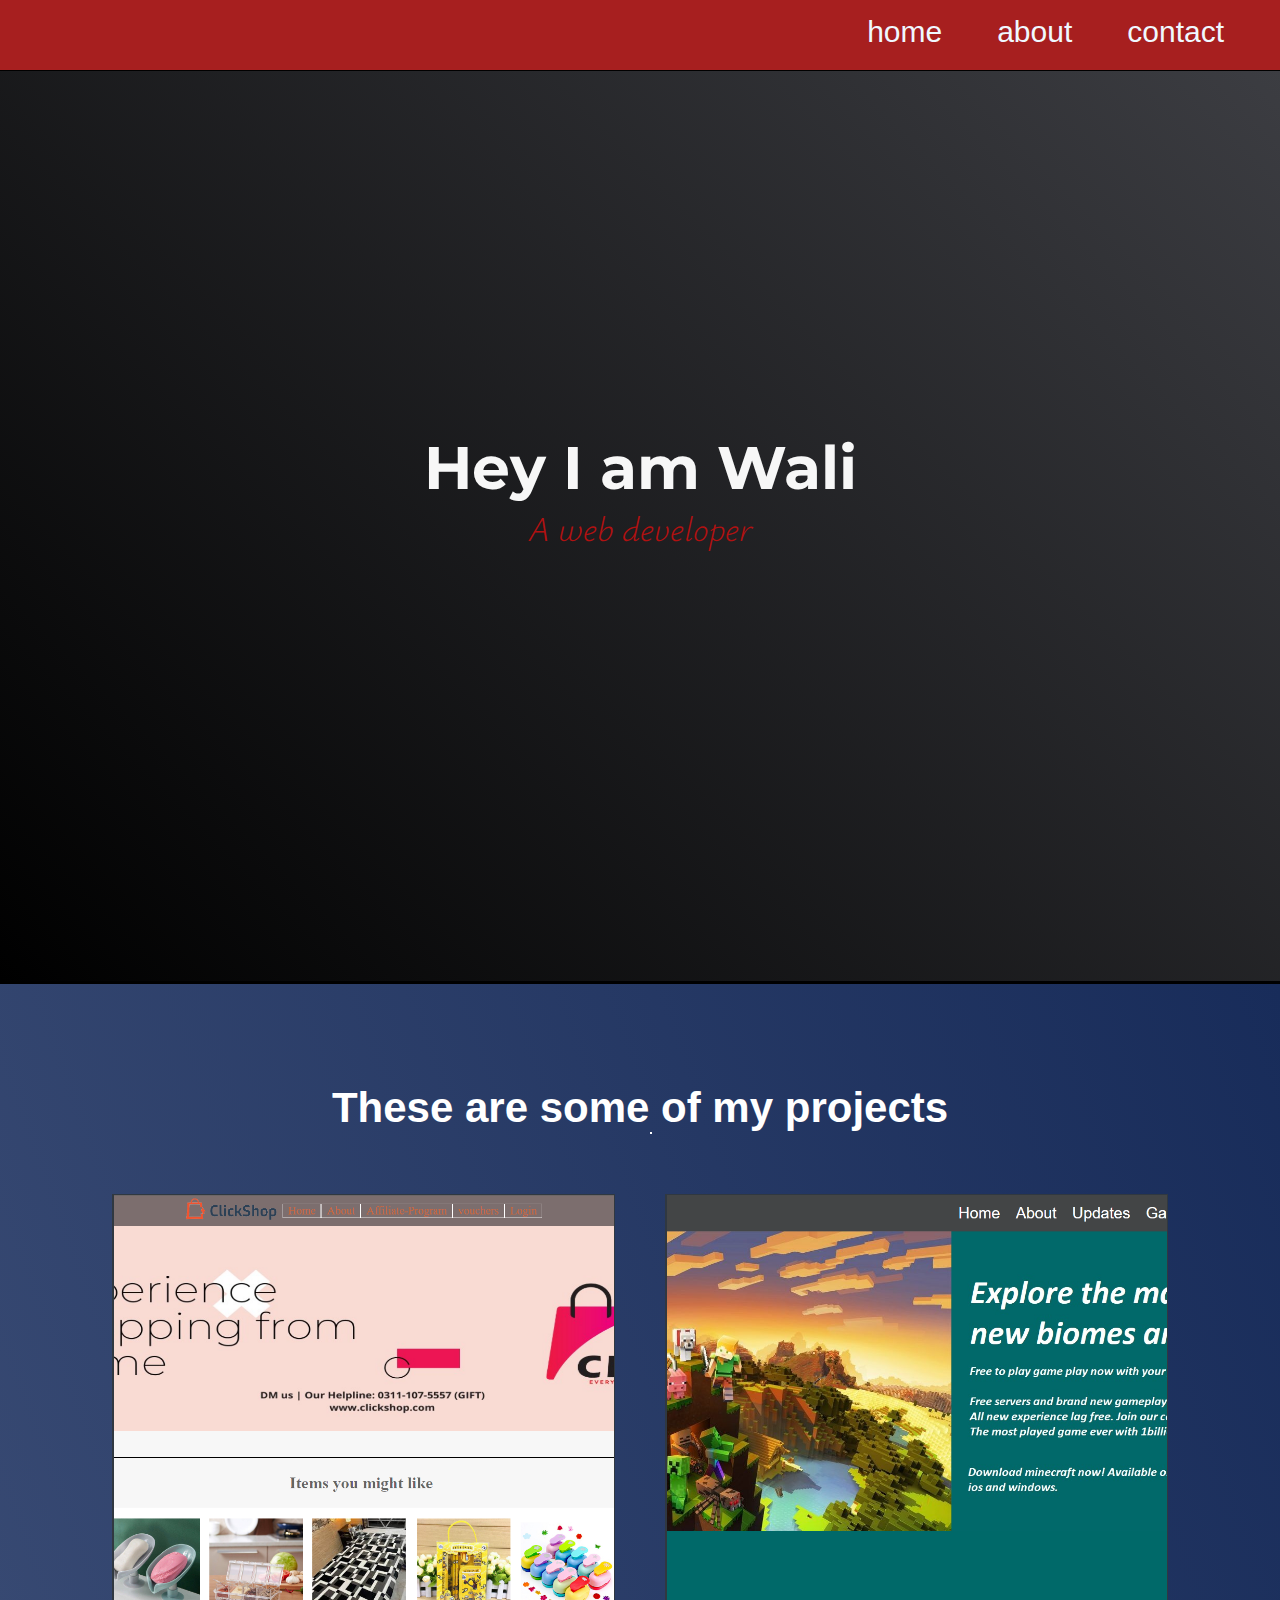
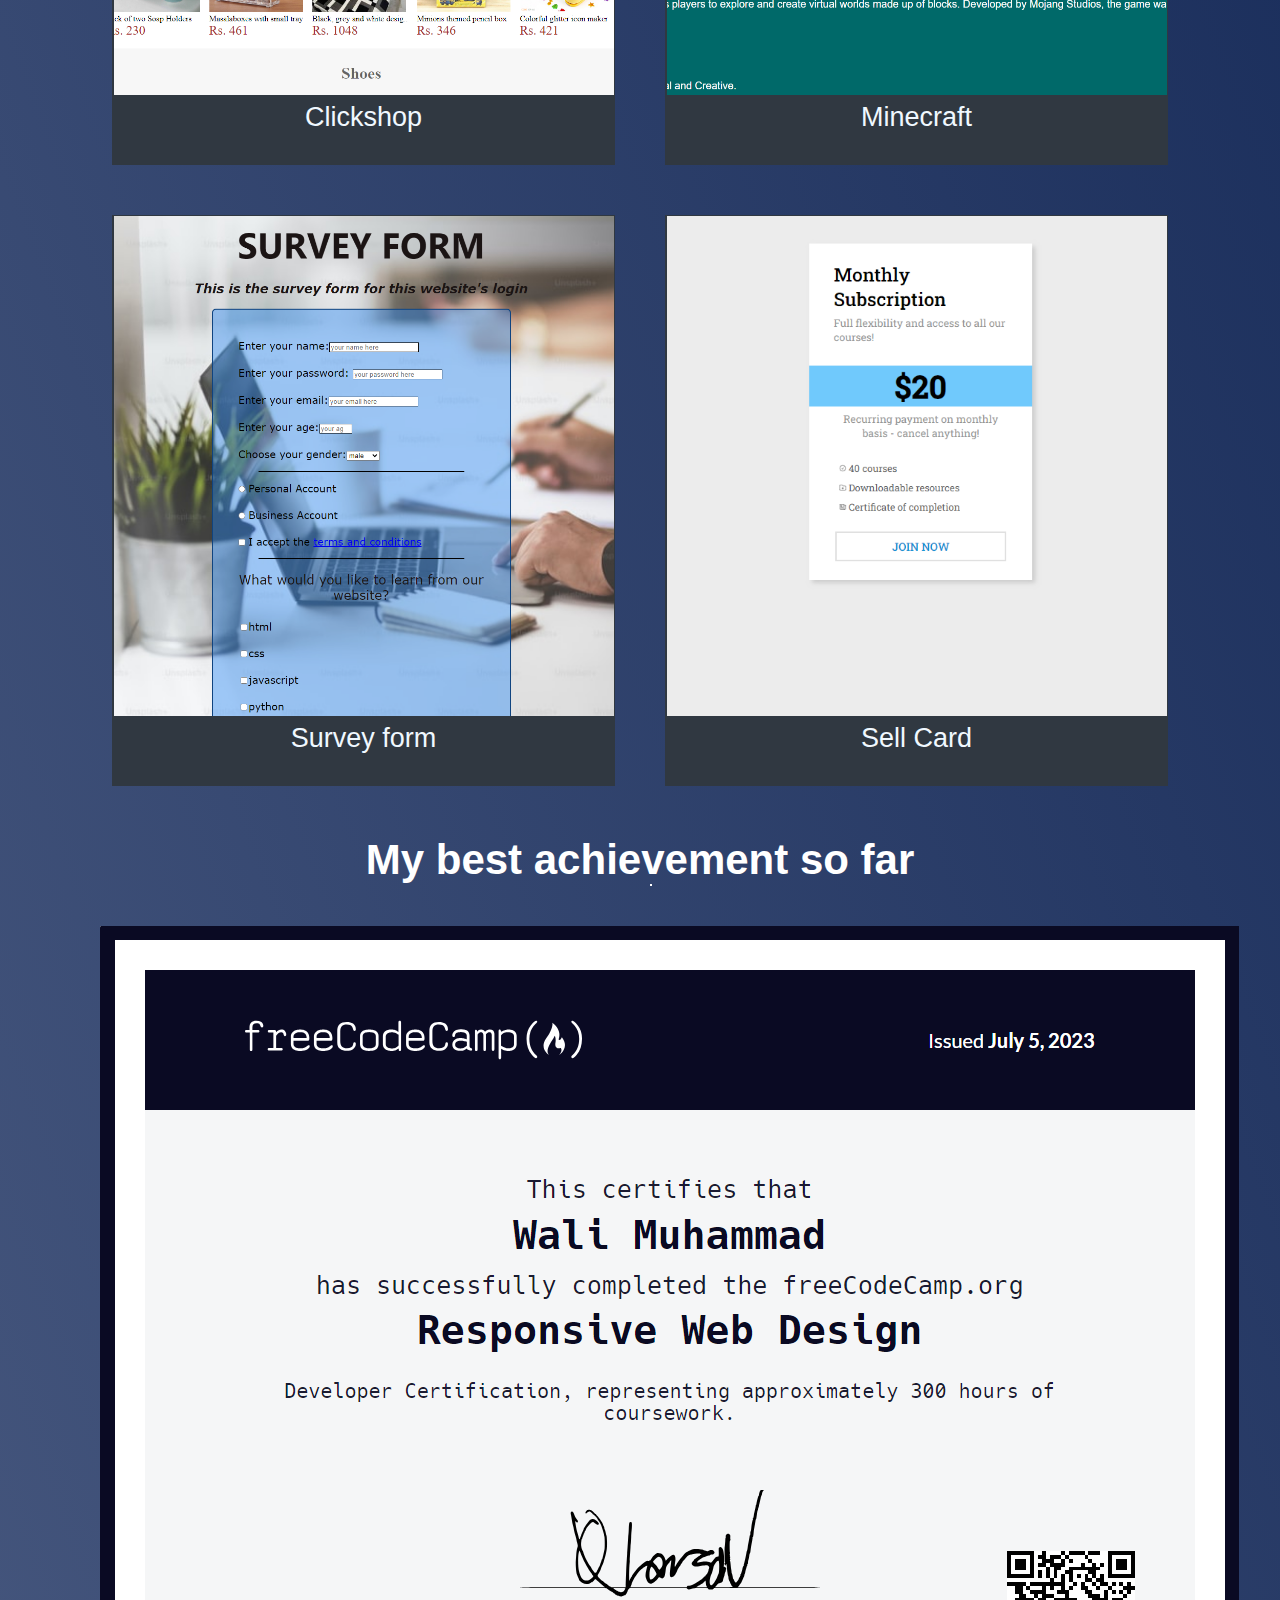
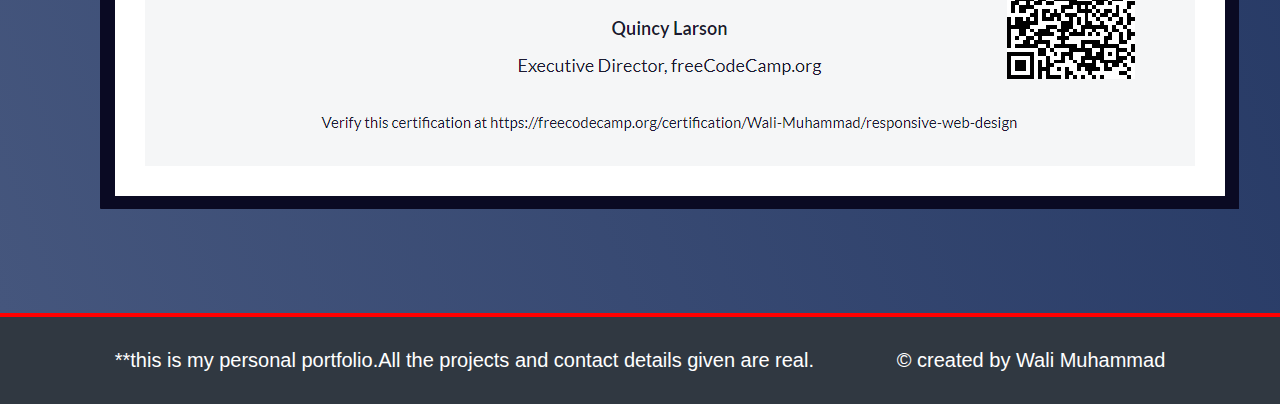
<file: index.html>
<!-- this is my personal portfolio! -->
<!DOCTYPE html>
<html lang="en">
  <head>
    <meta charset="UTF-8" />
    <meta name="viewport" content="width=device-width, initial-scale=1.0" />
    <title>Portfolio - Wali Muhammad</title>
    <link rel="preconnect" href="https://fonts.googleapis.com" />
    <link rel="preconnect" href="https://fonts.gstatic.com" crossorigin />
    <link
      href="https://fonts.googleapis.com/css2?family=Montserrat:ital,wght@0,400;0,500;0,800;1,200;1,600&family=Poppins:wght@600&family=Ysabeau+Infant:wght@100;200;400;500;600;700&display=swap"
      rel="stylesheet"
    />
    <link
      rel="stylesheet"
      href="https://cdnjs.cloudflare.com/ajax/libs/font-awesome/6.4.0/css/all.min.css"
      integrity="sha512-iecdLmaskl7CVkqkXNQ/ZH/XLlvWZOJyj7Yy7tcenmpD1ypASozpmT/E0iPtmFIB46ZmdtAc9eNBvH0H/ZpiBw=="
      crossorigin="anonymous"
      referrerpolicy="no-referrer"
    />

    <link rel="stylesheet" href="styles.css" />
  </head>
  <body>
    <main id="Wali">
      <nav class="navbar">
        <ul class="nav-links">
          <li><a href="#" class="nav-link">home</a></li>
          <li><a href="./about.html" class="nav-link">about</a></li>
          <li><a href="./contact.html" class="nav-link">contact</a></li>
        </ul>
      </nav>
      <div class="page">
        <div class="page-text">
          <h1 id="intro1">Hey I am Wali</h1>
          <p id="intro2"><em>A web developer</em></p>
        </div>
      </div>
      <div class="detail">
        <h1 class="uline">These are some of my projects</h1>
        <hr class="underlined-text" />
        <div class="projects">
          <span class="project">
            <a href="https://muhammad-wali47.github.io/clickshop/" target="_blank" class="project"
              ><img src="./images/clickshop.png" alt="clickshop" />
              <p class="project-name">Clickshop</p></a
            ></span
          >
          <span class="project">
            <a href="https://muhammad-wali47.github.io/minecraft/minecraft.html" target="_blank" class="project"
              ><img src="./images/minecraft.png" alt="minecraft website" />
              <p class="project-name">Minecraft</p></a
            ></span
          >
          <span class="project">
            <a href="https://muhammad-wali47.github.io/survey/" target="_blank" class="project"
              ><img src="./images/survey.png" alt="survey form" />
              <p class="project-name">Survey form</p></a
            ></span
          >
          <span class="project">
            <a href="https://muhammad-wali47.github.io/Selling/" target="_blank" class="project"
              ><img src="./images/Screenshot 2023-08-26 210814.png" alt="Buying Course" />
              <p class="project-name">Sell Card</p></a
            ></span
          >
        </div>
        <h1 class="vline">My best achievement so far</h1>
        <hr class="underlined-text" />
        <img src="./images/certificate.png" alt="certificate-freecodecamp" />
      </div>
      <footer>
        <p>**this is my personal portfolio.All the projects and contact details given are real.</p>
        <p>&copy; created by Wali Muhammad</p>
      </footer>
    </main>
  </body>
</html>
</file>
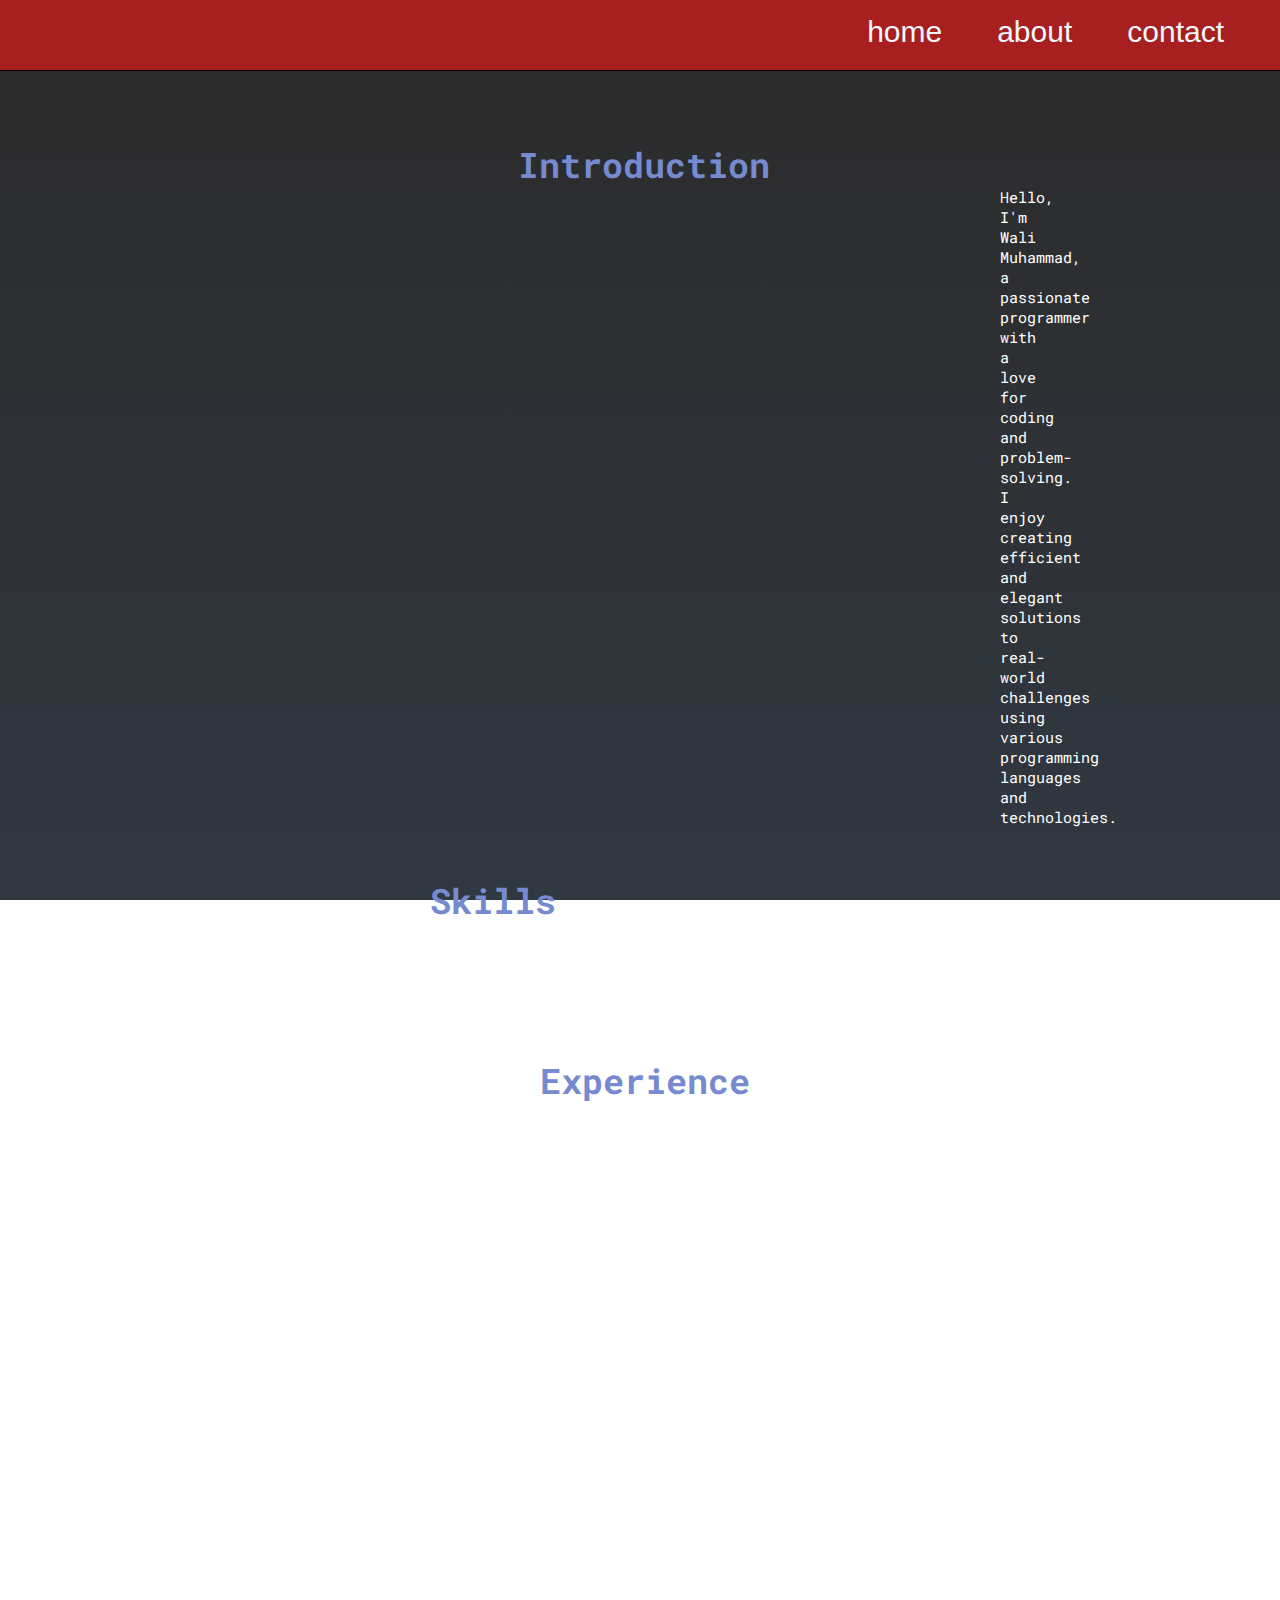
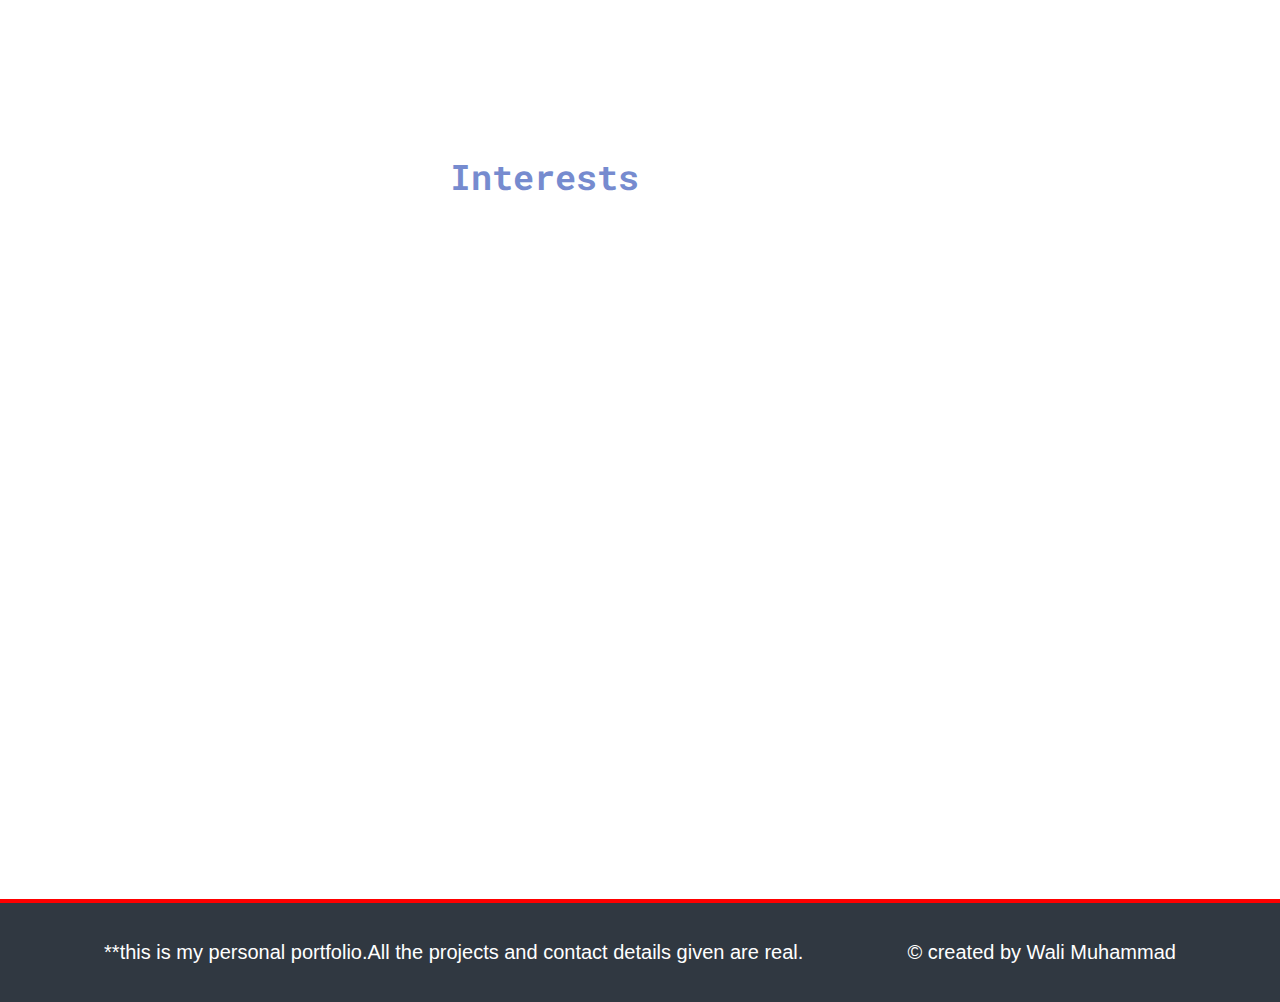
<file: about.html>
<!DOCTYPE html>
<html>
  <head>
    <title>About Me - Portfolio - Wali Muhammad</title>
    <link rel="stylesheet" href="about.css" />
    <link rel="preconnect" href="https://fonts.googleapis.com" />
    <link rel="preconnect" href="https://fonts.gstatic.com" crossorigin />
    <link
      href="https://fonts.googleapis.com/css2?family=Lora:wght@400;600;700&family=Merriweather:wght@300;400;700&family=Roboto+Mono:wght@100;400;700&family=Roboto+Slab:wght@200;300;400;500&family=Tilt+Prism&display=swap"
      rel="stylesheet"
    />
  </head>
  <body>
    <nav class="navbar">
      <ul class="nav-links">
        <li><a href="index.html" class="nav-link">home</a></li>
        <li><a href="#" class="nav-link">about</a></li>
        <li><a href="contact.html" class="nav-link">contact</a></li>
      </ul>
    </nav>
    <div class="about-me">
      <h2>Introduction</h2>
      <p class="text text1">
        Hello, I'm Wali Muhammad, a passionate programmer with a love for coding and problem-solving. I enjoy creating
        efficient and elegant solutions to real-world challenges using various programming languages and technologies.
      </p>
      <h2>Skills</h2>
      <div class="lists">
        <ul>
          <li>Programming Languages: HTML, CSS</li>
          <li>Frameworks/Libraries: Node.js</li>
          <li>Version Control: GitHub</li>
          <li>Other Tools: Visual Studio Code, notepad++</li>
        </ul>
      </div>
      <h2>Experience</h2>
      <p class="text text2">
        I have worked on various projects, ranging from personal websites to collaborative web applications. My
        experience includes front-end and back-end development, as well as database design and implementation.
      </p>
      <h2>Interests</h2>
      <p class="text text3">
        Besides programming, I have a keen interest in technology trends, artificial intelligence, and exploring new
        programming languages. I also enjoy participating in coding competitions and contributing to open-source
        projects.
      </p>
    </div>
    <footer>
      <p>**this is my personal portfolio.All the projects and contact details given are real.</p>
      <p>&copy; created by Wali Muhammad</p>
    </footer>
  </body>
</html>
</file>
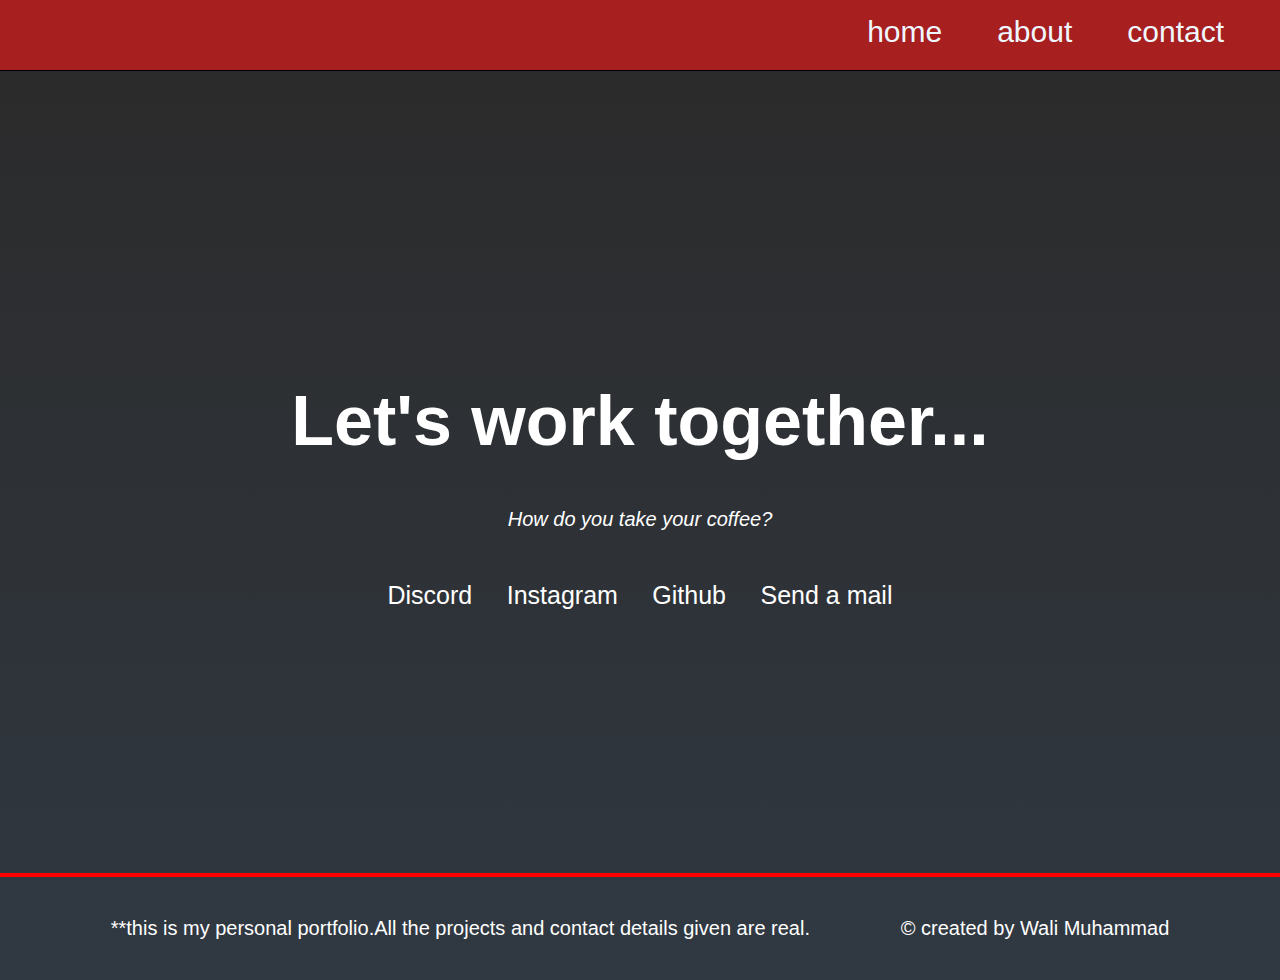
<file: contact.html>
<!DOCTYPE html>
<html lang="en">
  <head>
    <meta charset="UTF-8" />
    <meta name="viewport" content="width=device-width, initial-scale=1.0" />
    <link rel="stylesheet" href="contact.css" />
    <title>Contact - Portfolio - Wali Muhammad</title>
    <link
      rel="stylesheet"
      href="https://cdnjs.cloudflare.com/ajax/libs/font-awesome/6.4.0/css/all.min.css"
      integrity="sha512-iecdLmaskl7CVkqkXNQ/ZH/XLlvWZOJyj7Yy7tcenmpD1ypASozpmT/E0iPtmFIB46ZmdtAc9eNBvH0H/ZpiBw=="
      crossorigin="anonymous"
      referrerpolicy="no-referrer"
    />
  </head>
  <body>
    <nav class="navbar">
      <ul class="nav-links">
        <li><a href="index.html" class="nav-link">home</a></li>
        <li><a href="about.html" class="nav-link">about</a></li>
        <li><a href="#" class="nav-link">contact</a></li>
      </ul>
    </nav>
    <div class="main">
      <h1>Let's work together...</h1>
      <p class="middle"><em>How do you take your coffee?</em></p>
      <a class="logo" href="https://discord.com/channels/1110900030375727174/1110900030375727176" target="_blank"
        ><i class="fa-brands fa-discord"></i> Discord</a
      >
      <a class="logo" href="https://www.instagram.com/iamwali_40/" target="_blank"
        ><i class="fa-brands fa-instagram"></i> Instagram</a
      >
      <a class="logo" href="https://github.com/Muhammad-wali47" target="_blank"
        ><i class="fa-brands fa-github"></i> Github</a
      >
      <a class="logo" href="mailto:iamwaliahmadzai@gmail.com" target="_blank"
        ><i class="fa-solid fa-at"></i> Send a mail</a
      >
    </div>
    <footer>
      <p>**this is my personal portfolio.All the projects and contact details given are real.</p>
      <p>&copy; created by Wali Muhammad</p>
    </footer>
  </body>
</html>
</file>
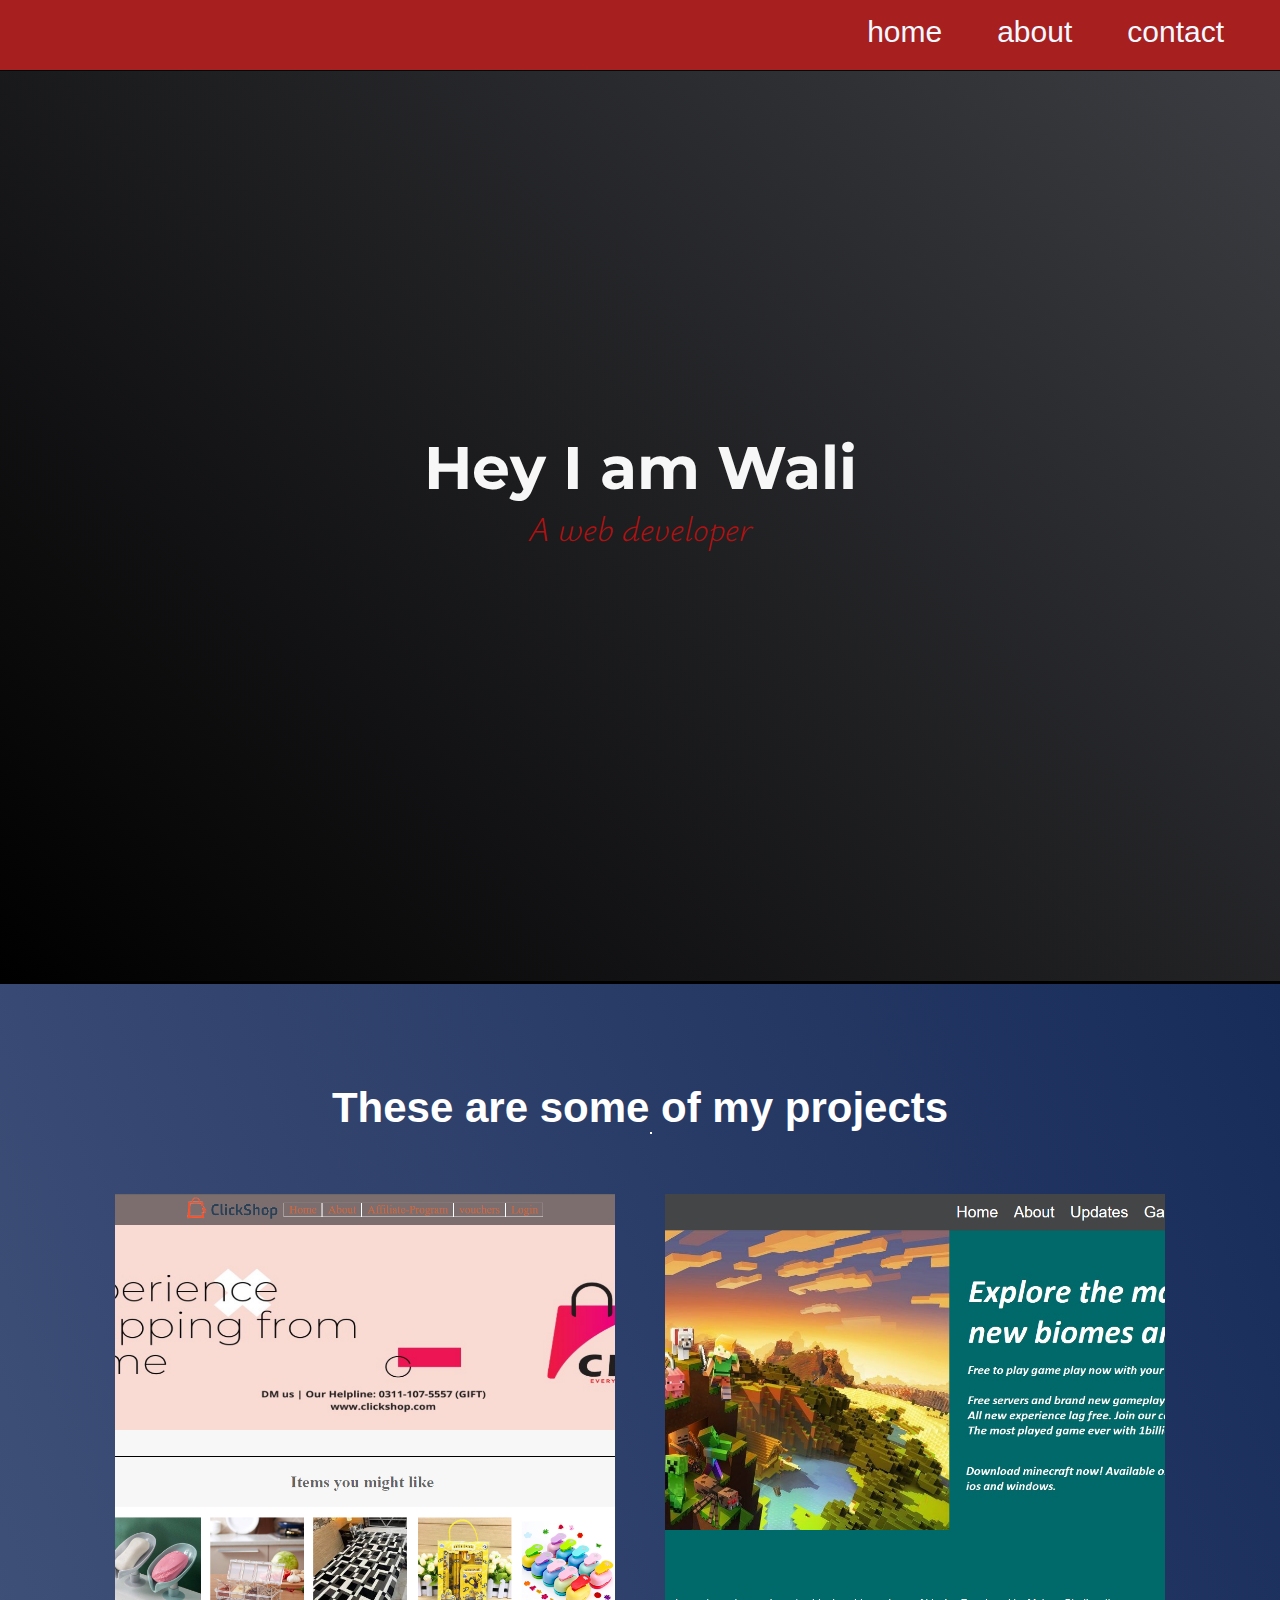
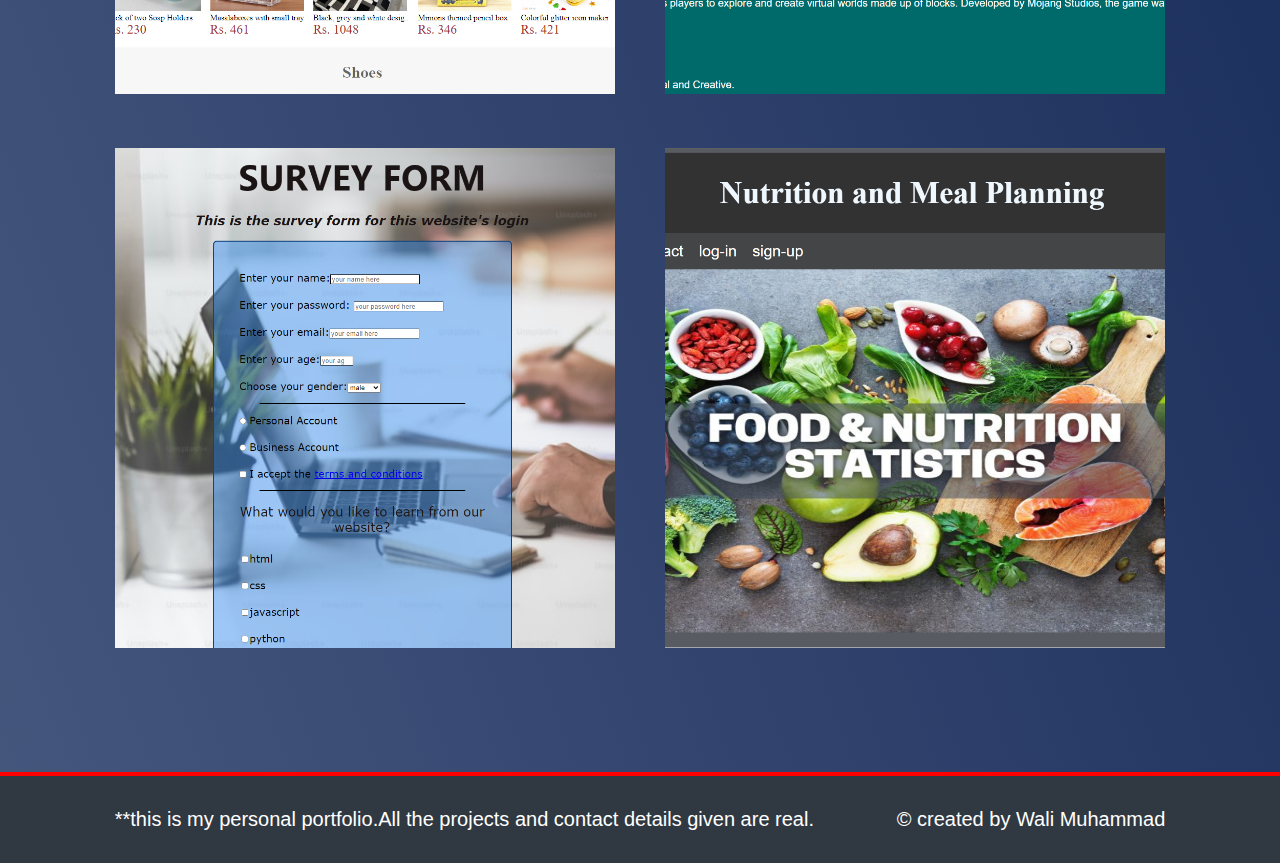
<file: portfolio.html>
<!DOCTYPE html>
<html lang="en">
  <head>
    <meta charset="UTF-8" />
    <meta name="viewport" content="width=device-width, initial-scale=1.0" />
    <title>Portfolio - Wali Muhammad</title>
    <link rel="preconnect" href="https://fonts.googleapis.com" />
    <link rel="preconnect" href="https://fonts.gstatic.com" crossorigin />
    <link
      href="https://fonts.googleapis.com/css2?family=Montserrat:ital,wght@0,400;0,500;0,800;1,200;1,600&family=Poppins:wght@600&family=Ysabeau+Infant:wght@100;200;400;500;600;700&display=swap"
      rel="stylesheet"
    />
    <link
      rel="stylesheet"
      href="https://cdnjs.cloudflare.com/ajax/libs/font-awesome/6.4.0/css/all.min.css"
      integrity="sha512-iecdLmaskl7CVkqkXNQ/ZH/XLlvWZOJyj7Yy7tcenmpD1ypASozpmT/E0iPtmFIB46ZmdtAc9eNBvH0H/ZpiBw=="
      crossorigin="anonymous"
      referrerpolicy="no-referrer"
    />

    <link rel="stylesheet" href="styles.css" />
  </head>
  <body>
    <main id="Wali">
      <nav class="navbar">
        <ul class="nav-links">
          <li><a href="#" class="nav-link">home</a></li>
          <li><a href="./about.html" class="nav-link">about</a></li>
          <li><a href="./contact.html" class="nav-link">contact</a></li>
        </ul>
      </nav>
      <div class="page">
        <div class="page-text">
          <h1 id="intro1">Hey I am Wali</h1>
          <p id="intro2"><em>A web developer</em></p>
        </div>
      </div>
      <div class="detail">
        <h1 class="uline">These are some of my projects</h1>
        <hr class="underlined-text" />
        <div class="projects">
          <div class="project1"><img src="./images/clickshop.png" alt="clickshop website" /></div>
          <div class="project2"><img src="./images/minecraft.png" alt="minecraft website" /></div>
          <div class="project3"><img src="./images/survey.png" alt="survey form" /></div>
          <div class="project4"><img src="./images/nutrition.png" alt="nutrition website" /></div>
        </div>
      </div>
      <footer>
        <p>**this is my personal portfolio.All the projects and contact details given are real.</p>
        <p>&copy; created by Wali Muhammad</p>
      </footer>
    </main>
  </body>
</html>
</file>
<file: styles.css>
* {
  margin: 0;
  padding: 0;
}
nav {
  color: white;
  background-color: rgb(167, 31, 31);
  padding: 5px;
  height: 60px;
  display: flex;
  justify-content: flex-end;
  align-items: flex-end;
  font-size: 30px;
  font-family: "Trebuchet MS", "Lucida Sans Unicode", "Lucida Grande", "Lucida Sans", Arial, sans-serif;
  border-bottom: 1px solid black;
}
nav ul {
  margin: 0;
  padding: 16px;
  display: flex;
  align-items: flex-end;
}
nav li {
  list-style: none;
  margin-right: 15px;
}
nav a {
  color: aliceblue;
  padding: 20px;
  text-decoration: none;
}
nav a:hover {
  background-color: rgba(39, 43, 65, 0.6);
  padding: 20px;
}
.page {
  background: linear-gradient(45deg, rgb(0, 0, 0), rgb(60, 61, 66));
  height: 900px;
  text-align: center;
  padding-top: 10px;
  border-bottom: 3px solid black;
}
.page-text {
  margin-top: 350px;
}
#intro1 {
  font-size: 60px;
  color: rgb(247, 247, 247);
  margin: 0;
  font-family: "Montserrat", sans-serif;
}
#intro2 {
  font-size: 35px;
  padding-top: -100px;
  font-weight: 250;
  font-family: "Ysabeau Infant", sans-serif;
  color: rgb(177, 17, 17);
}
.detail {
  background: linear-gradient(70deg, #45567d, #182c5a);
  text-align: center;
  color: white;
  padding: 100px;
}
.uline {
  font-size: 42px;
  font-family: Arial, Helvetica, sans-serif;
  font-weight: 100 bold;
}
.underlined-text {
  margin-left: 550px;
  margin-right: 550px;
  border: 1px solid white;
}
.projects {
  display: flex;
  flex-direction: row;
  flex-wrap: wrap;
  justify-content: center;
  align-items: left;
  gap: 50px;
  max-width: 1400px;
  margin: 0 auto;
  padding: 20px 10px;
}
.projects img {
  width: 100%;
  max-width: 500px;
  height: 500px;
  object-fit: cover;
}
hr {
  margin-bottom: 40px;
}
.ending-page {
  text-align: center;
  padding: 300px;
  background-color: #303841;
  color: white;
  font-family: "Montserrat", sans-serif;
  font-size: 25px;
  font-weight: 50;
}
footer {
  font-weight: lighter;
  display: flex;
  justify-content: space-evenly;
  padding: 2rem;
  background: #303841;
  border-top: 4px solid red;
  font-size: 20px;
  color: white;
  font-family: Arial, Helvetica, sans-serif;
}
.vline {
  font-size: 42px;
  font-family: Arial, Helvetica, sans-serif;
  font-weight: 100 bold;
  padding-top: 30px;
}
a {
  cursor: pointer;
}
.project {
  background-color: #303841;
  font-size: 27px;
  text-decoration: none;
  font-family: Arial, Helvetica, sans-serif;
  transition: color 0.6s ease-out;
  color: aliceblue;
  border: 1px solid #303841;
  transition: 0.5s;
}
.project:hover {
  color: coral;
  transform: scale(1.05);
}
</file>
<file: about.css>
body {
  margin: 0;
  padding: 0;
  height: 900px;
  background: linear-gradient(0deg, #303841, #2b2a2a);
  background-repeat: no-repeat;
  color: white;
  font-family: Arial, Helvetica, sans-serif;
}

nav {
  color: white;
  background-color: rgb(167, 31, 31);
  padding: 5px;
  height: 60px;
  display: flex;
  justify-content: flex-end;
  align-items: flex-end;
  font-size: 30px;
  font-family: "Trebuchet MS", "Lucida Sans Unicode", "Lucida Grande", "Lucida Sans", Arial, sans-serif;
  border-bottom: 1px solid black;
}

nav ul {
  margin: 0;
  padding: 16px;
  display: flex;
  align-items: flex-end;
}

nav li {
  list-style: none;
  margin-right: 15px;
}

nav a {
  color: aliceblue;
  padding: 20px;
  text-decoration: none;
}

nav a:hover {
  background-color: rgba(39, 43, 65, 0.6);
  padding: 20px;
}

footer {
  font-weight: lighter;
  display: flex;
  justify-content: space-evenly;
  padding: 18px 0;
  background: #303841;
  border-top: 4px solid red;
  font-size: 20px;
  color: white;
  font-family: Arial, Helvetica, sans-serif;
  margin: 0;
}

.text {
  font-size: 15px;
  margin: 0;
  font-family: "Roboto Mono", monospace;
  margin-bottom: 50px;
}

h2 {
  font-size: 35px;
  color: rgb(118, 139, 207);
  font-family: "Roboto Mono", monospace;
  margin: 0;
}

.lists {
  font-family: "Roboto Mono", monospace;
  margin-bottom: 50px;
}

.lists ul {
  list-style: none;
  margin: 0;
}

.about-me {
  padding: 0 300px;
  margin-top: 70px;
  padding-bottom: 50px;
}

.about-me h2:nth-of-type(1) {
  text-align: right;
  margin-right: 210px;
}

.text1 {
  margin-left: 700px;
}

.about-me h2:nth-of-type(2) {
  text-align: left;
  margin-left: 130px;
}

.about-me h2:nth-of-type(3) {
  text-align: right;
  margin-right: 230px;
}

.text2 {
  margin-left: 700px;
}

.about-me h2:nth-of-type(4) {
  text-align: left;
  margin-left: 150px;
}

.text3 {
  margin-right: 700px;
}
</file>
<file: contact.css>
body {
  background: linear-gradient(0deg, #303841, #2b2a2a);
  text-align: center;
  padding: 0;
  margin: 0;
  color: white;
  font-family: Arial, Helvetica, sans-serif;
}
h1 {
  font-size: 70px;
}
nav {
  color: white;
  background-color: rgb(167, 31, 31);
  padding: 5px;
  height: 60px;
  display: flex;
  justify-content: flex-end;
  align-items: flex-end;
  font-size: 30px;
  font-family: "Trebuchet MS", "Lucida Sans Unicode", "Lucida Grande", "Lucida Sans", Arial, sans-serif;
  border-bottom: 1px solid black;
}
nav ul {
  margin: 0;
  padding: 16px;
  display: flex;
  align-items: flex-end;
}
nav li {
  list-style: none;
  margin-right: 15px;
}
nav a {
  color: aliceblue;
  padding: 20px;
  text-decoration: none;
}
nav a:hover {
  background-color: rgba(39, 43, 65, 0.6);
  padding: 20px;
}
footer {
  font-weight: lighter;
  display: flex;
  justify-content: space-evenly;
  padding: 20px;
  background: #303841;
  border-top: 4px solid red;
  font-size: 20px;
  color: white;
  font-family: Arial, Helvetica, sans-serif;
}
.middle {
  font-size: 20px;
  padding-bottom: 30px;
  font-weight: lighter;
}
.main {
  padding: 255px;
  margin: 8px;
}
.logo {
  font-size: 25px;
  justify-content: space-between;
  padding: 15px;
  color: white;
  text-decoration: none;
}
</file>
